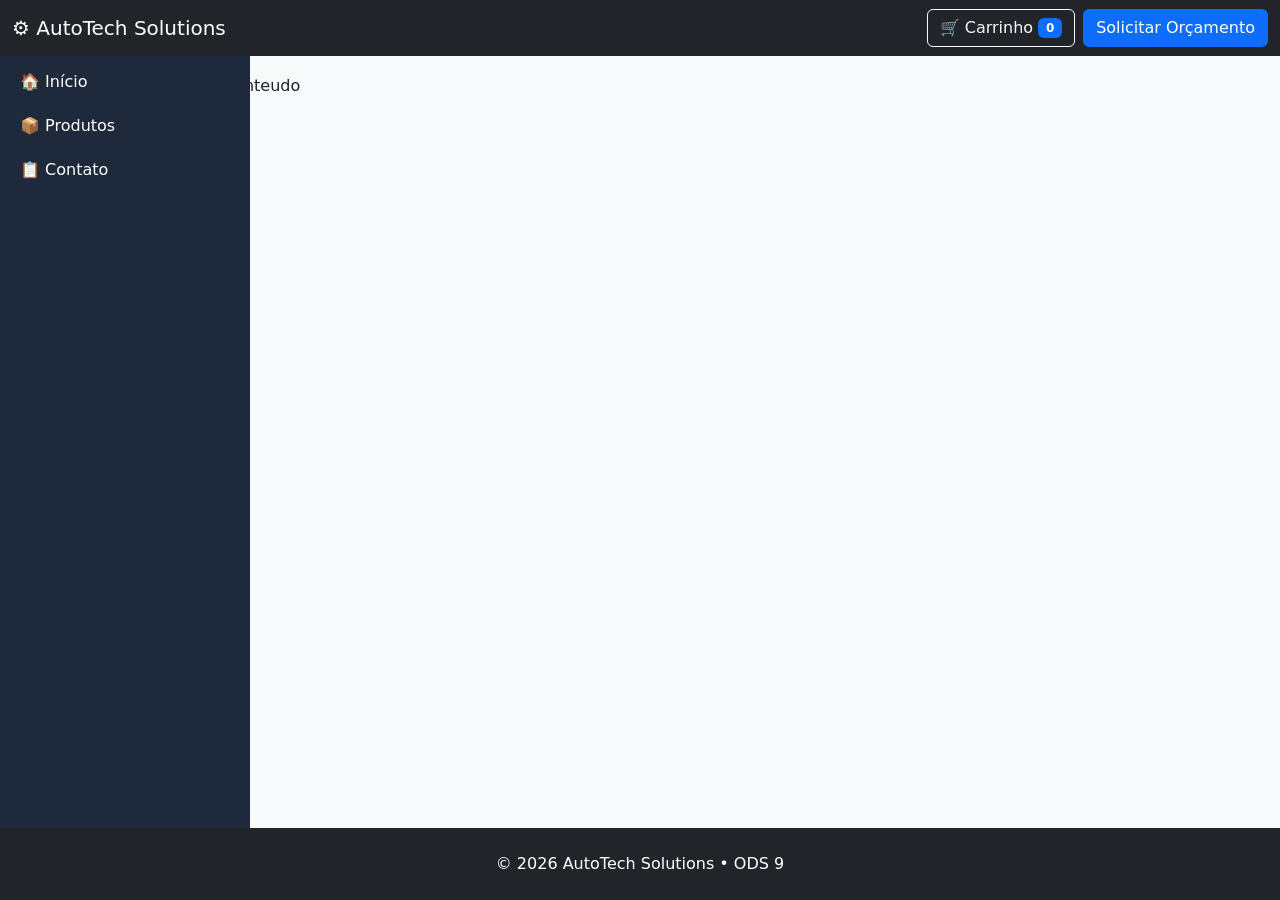
<file: arquivoBase.html>
<!DOCTYPE html>
<html lang="pt-br">
<head>
    <meta charset="UTF-8">
    <meta name="viewport" content="width=device-width, initial-scale=1.0">
    <title>AutoTech Solutions | Automação Industrial</title>

    <link href="https://cdn.jsdelivr.net/npm/bootstrap@5.3.0/dist/css/bootstrap.min.css" rel="stylesheet">
    <link rel="stylesheet" href="assets/css/style.css">
    <link rel="stylesheet" href="assets/css/body.css">
</head>

<body>

<div id="header"></div>

<div class="container-fluid">
    <div class="row">
        <div id="sidebar" class="col-md-2"></div>

        <main class="col-md-10 mt-4" style="padding-top: 50px; padding-bottom: 50px;">
            conteudo
        </main>
    </div>
</div>

<div id="footer"></div>

<script src="https://cdn.jsdelivr.net/npm/bootstrap@5.3.0/dist/js/bootstrap.bundle.min.js"></script>
<script src="assets/js/include.js"></script>
<script>carregarComponentes();</script>

</body>
</html>
```
</file>
<file: assets/css/style.css>
.hero {

    background:
        linear-gradient(
            rgba(0,0,0,.6),
            rgba(0,0,0,.6)
        ),

        url("../img/banner-industria.jpg");

    background-size: cover;

    color: white;

    padding: 120px 0;
}

.card {

    transition: .3s;
}

.card:hover {

    transform: translateY(-8px);
}

body {

    margin: 0;
}

.conteudo {

    margin-top: 80px;

    margin-left: 250px;

    padding: 20px;
}





.sidebar {

    position: fixed;

    top: 0;

    left: 0;

    width: 250px;

    height: 100vh;

    background: #1e293b;

    color: white;
}

.sidebar ul {

    list-style: none;

    padding: 20px;
}

.sidebar li {

    margin: 20px 0;
}

.sidebar a {

    color: white;

    text-decoration: none;
}
</file>
<file: assets/css/body.css>
body {
            background: #f8f9fa;
        }

        .hero {
            padding: 120px 0;
            background: linear-gradient(rgba(30,41,59,.8), rgba(2,6,23,.9)),
                        url("img/banner-industria.jpg");
            background-size: cover;
            background-position: center;
            color: white;
        }

        .card {
            border: none;
            box-shadow: 0 4px 15px rgba(0,0,0,.1);
            transition: .3s;
        }

        .card:hover {
            transform: translateY(-8px);
        }

        .section-title {
            color: #1e293b;
            font-weight: bold;
        }

        .ods-section {
            background: white;
            padding: 60px 0;
        }
</file>
